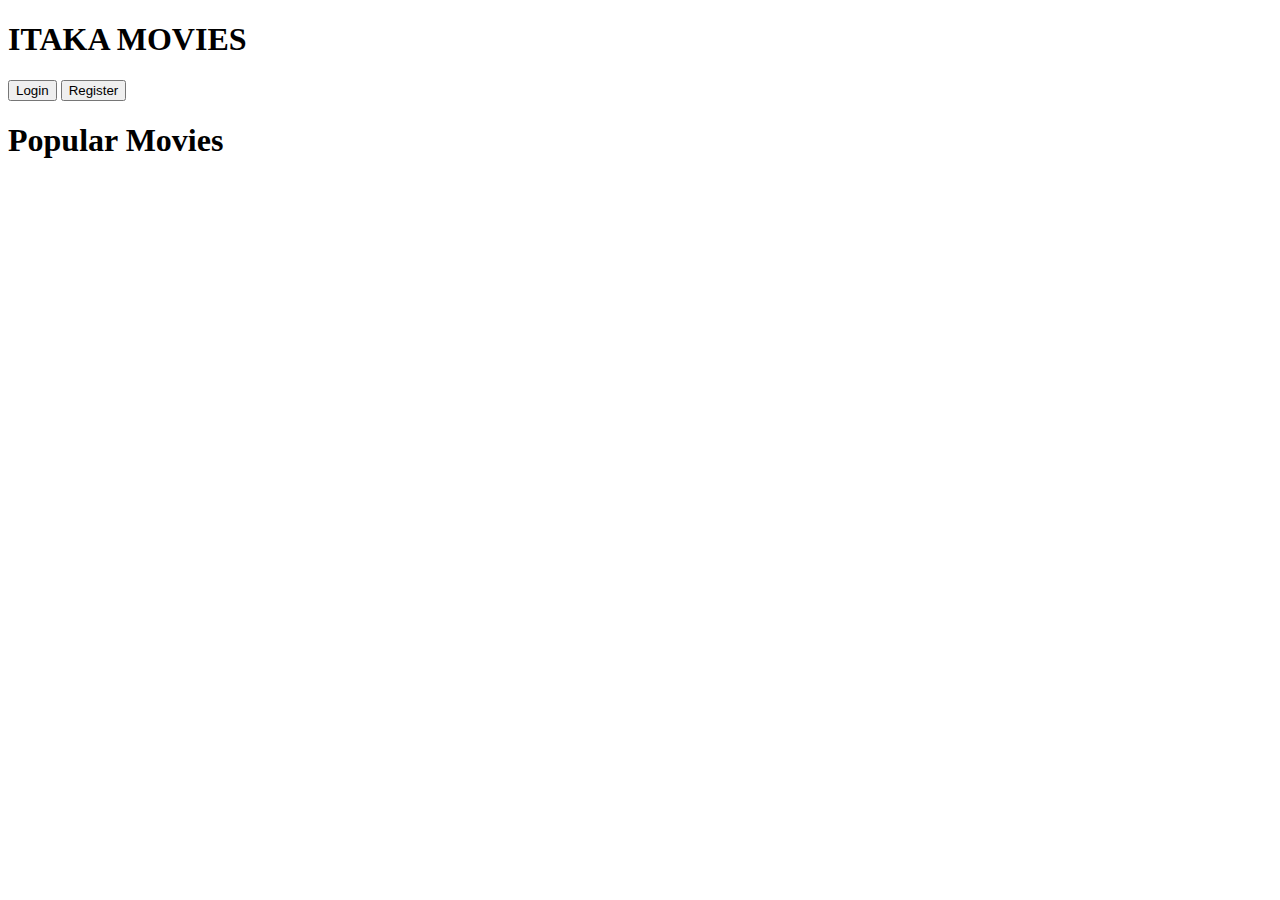
<file: frontend/movies.html>
<!DOCTYPE html>
<html lang="en">
<head>
    <meta charset="UTF-8">
    <title>Movies</title>
<!--    <link rel="stylesheet" href="style.css">-->
</head>
<body>
<header>
     <a href="movies.html"><div id="logo"></div></a>
    <h1>ITAKA MOVIES</h1>
    <div id="buttons">
        <button>Login</button>
        <button>Register</button>
    </div>
</header>
<h1>Popular Movies</h1>
<main class="js-movies">
</main>

<script src="movies.js" type="module"></script>
</body>
</html>
</file>
<file: frontend/style.css>
@import url("https://fonts.googleapis.com/css2?family=Inter:wght@100;200;300;400;500;600;700;800;900&display=swap");
*{
    margin: 0;
    padding: 0;
    font-family: "Inter", sans-serif;
}

:root{
    font-size: 1rem;

    /*body*/
    --body: #0E111A;

    /*search-bar*/
    --violet: #152347;
    --grey: #5A5C61;

    /*btn-color*/
    --btn-color: #2D72FA;

    /*btn color-2*/
    --btn-color-2: #12203C
}

body{
    background: var(--body);
}

.navBar{
    display: flex;
    width: 100vw;
    height: 10vh;
    align-items: center;
    flex-wrap: wrap;
    font-size: 1.2rem;
    margin-bottom: 2%;
}

.nav-item{
    margin-right: 5%;
}

.navBar .logo{
    margin-left: 11.5%;
}

.navBar .logo img{
    width: 6rem;
    object-fit: contain;
}

.searchBar{
    display: flex;
    justify-content: center;
    align-items: center;
    width: 45%;
}


.searchBar input {
    width: 80%;
    height: 2.5vh;
    border-radius: .9rem;
    padding: .7rem 2rem .7rem 2.5rem;
    border: 0 transparent;
    background-color: var(--violet);
    color: white;
    transition: padding 0.3s ease;
    cursor: pointer;
}

.searchBar input::placeholder{
    padding: 1rem;
    color: var(--grey);
}

.searchBar input:focus {
    padding-left: 5rem;
}

.searchBar i {
    position: relative;
    left: 5%;
    top: .7rem;
    transform: translateY(-50%);
    cursor: pointer;
    transition: left 0.3s ease;
    color: var(--grey)
}

.searchBar input:focus + i{
    left: 12rem;
    padding-left: 5rem;
}

.lang{
    display: flex;
    gap: .5rem;
    justify-content: center;
    align-items: center;
    background: var(--body);
    border: 1.5px solid var(--grey);
    color: var(--grey);
    padding: .4rem .7rem;
    border-radius: .9rem;
    cursor: pointer;
}

.btn{
    display: flex;
    height: 3rem;
    color: var(--grey);
    gap: 1rem;
    justify-content: center;
    align-items: center;
    /*margin-left: 2%;*/
}

.btn-item{
    height: 1.5rem;
    display: flex;
    justify-content: center;
    align-items: center;
    background: var(--body);
    border: 1.5px solid var(--grey);
    color: var(--grey);
    padding: .6rem 1rem;
    border-radius: .9rem;
    cursor: pointer;
    font-weight: 300;
}

.signIn{
    background: var(--btn-color);
    border: none;
    color: white;
    transition:  0.3s ease;
}

.signUp{
    background: var(--violet);
    border: none;
    color: white;
    transition: 0.3s ease;
}


.signUp:hover{
    padding: .8rem 1.3rem;
}

.signIn:hover{
    padding: .8rem 1.3rem;
}

.categories{
    margin-right: 9rem;
    margin-top: 1%;
    color: var(--grey);
    margin-bottom: 1rem;
}

.menu-container{
    margin-left: 2%;
    margin-right: 2%;
    float: left;
    display: flex;
    align-items: center;
    flex-direction: column;
    width: 20vw;
    height: 70vh;
    color: white;
    gap: 1rem;
}

.menu-item{
    width: 13.4rem;
    height: 3.2rem;
    border-radius: .9rem;
    display: flex;
    padding-left: 1.3rem;
    align-items: center;
    gap: 1.3rem;
    font-size: 1.1rem;
    transition: padding ease 0.7s, background-color 0.7s;
    cursor: pointer;
}

.menu-item:hover{
    padding-bottom: 2rem;
    background: var(--btn-color);
    transition: .8s;
    animation-duration: .8s;
    box-shadow: 10px 2px 30px 0 var(--btn-color);
}


.menu-item.item-1{
    background: var(--btn-color);
    box-shadow: 10px 2px 30px 0 var(--btn-color);
}

.menu-item > p{
    color: white;
}

.thumbnail {
    float: left;
    width: 67vw;
    cursor: pointer;
}


.img-container{
    width: 67vw;
    height: 45vh;
    /*overflow: hidden;*/
    border-radius: 2rem;
    transition: ease 1s;
}

.img-container img{
    position: relative;
    top: 0;
    left: 0;
    width: 100%;
    height: 100%;
    object-fit: cover;
    border-radius: 1rem;
}

.tags{
    display: flex;
    gap: 1rem;
    font-size: 1.3rem;
    font-weight: 600;
    position: absolute;
    top: 15%;
    left: 7%;
    color: white;
}

.tags > .tag{
    border-right: 1px solid white;
    padding-right: 1rem;
    opacity: 0;
    transition: ease .5s;
}

.thumbnail-heading{
    color: white;
    font-weight: 800;
    font-size: 3.5rem;
    position: absolute;
    top: 25%;
    left: 7%;
    opacity: 0;
    transition: ease .5s;
}

.thumbnail-btns{
    position: absolute;
    top: 80%;
    left: 7%;
    display: flex;
    gap: 1.5rem;
    color: white;
    opacity: 0;
    transition: ease .5s;
}

.thumbnail-btns .button{
    cursor: pointer;
    display: flex;
    justify-content: center;
    align-items: center;
    padding: .9rem 1.5rem;
    border-radius: 1rem;
    background: rgba(0, 0, 0, 0.53);
    backdrop-filter: blur(50%);
    transition: ease 1s;

}

.thumbnail-btns .button:hover{
    background: rgba(0, 0, 0, 0.75);
    padding: 1rem 2rem;
}

.thumbnail-btns .button i{
    margin-right: .5rem;
    font-size: 1.5rem;
}

.tag:last-of-type{
    border: none;
}

section{
    float: left;
    width: 67vw;
    position: relative;
    color: white;
    margin-top: 1.5%;
}

.movie-item{
    margin-top: 1.5rem;
    display: flex;
    gap: 1.5rem;
}

.movie-item .mov{
    width: 100vw;
    height: 25vh;
    overflow: hidden;
    border-radius: .9rem;
    background: var(--btn-color-2);
    cursor: pointer;
}

.movie-item .mov img{
    width: 100%;
    height: 70%;
    /*position: relative;*/
    /*top: 0;*/
    /*left: 0;*/
    object-fit: cover;
    transition: .5s ease;
}

.movie-item .mov p{
    font-size: 1.2rem;
    padding: .5rem 0 0 1rem;
}

.movie-item .mov p:last-of-type{
    font-size: .8rem;
    padding-top: .3rem;
}

.thumbnail:hover .tag {
    /* Adjust this value as needed */
    opacity: 1;
    transition: top 0.5s ease, opacity 0.5s ease; /* Add transition for smooth animation */
}

.thumbnail:hover .thumbnail-heading {
    top: 29%; /* Adjust this value as needed */
    opacity: 1;
    transition: top 0.7s ease, opacity 0.5s ease; /* Add transition for smooth animation */
}

.thumbnail:hover .thumbnail-btns {
    top: 65%; /* Adjust this value as needed */
    opacity: 1;
    transition: top 0.5s ease, opacity 0.5s ease; /* Add transition for smooth animation */
}

.thumbnail:hover .img-container{
    filter: brightness(50%);
}

.mov:hover > img{
    filter: brightness(60%);
}
</file>
